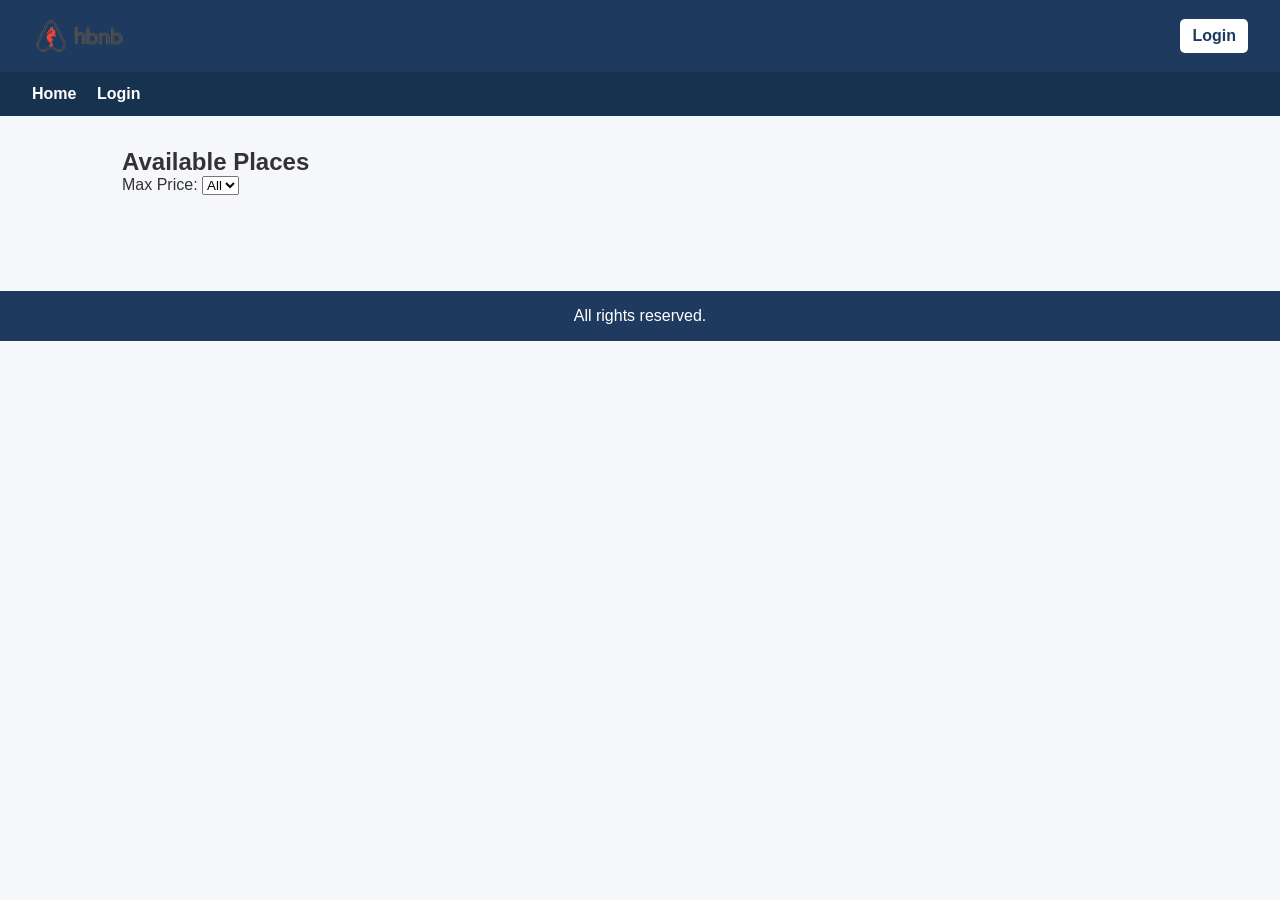
<file: part4/index.html>
<!DOCTYPE html>
<html lang="en">
<head>
  <meta charset="UTF-8">
  <meta name="viewport" content="width=device-width, initial-scale=1.0">
  <title>HBnB - List of Places</title>
  <link rel="stylesheet" href="styles.css">
  <link rel="icon" href="images/icon.png" type="image/png">
</head>
<body>
  <header>
    <img src="images/logo.png" alt="HBnB logo" class="logo">
    <a href="login.html" class="login-button">Login</a>
  </header>

  <nav aria-label="Main navigation">
    <a href="index.html">Home</a>
    <a href="login.html">Login</a>
  </nav>

  <main>
    <section id="filter">
      <h1>Available Places</h1>
      <label for="price-filter">Max Price:</label>
      <select id="price-filter" name="price-filter">
        <option value="">All</option>
      </select>
    </section>

    <section id="places-list" aria-label="List of places"></section>
  </main>

  <footer>
    <p>All rights reserved.</p>
  </footer>

  <script src="scripts.js"></script>
</body>
</html>
</file>
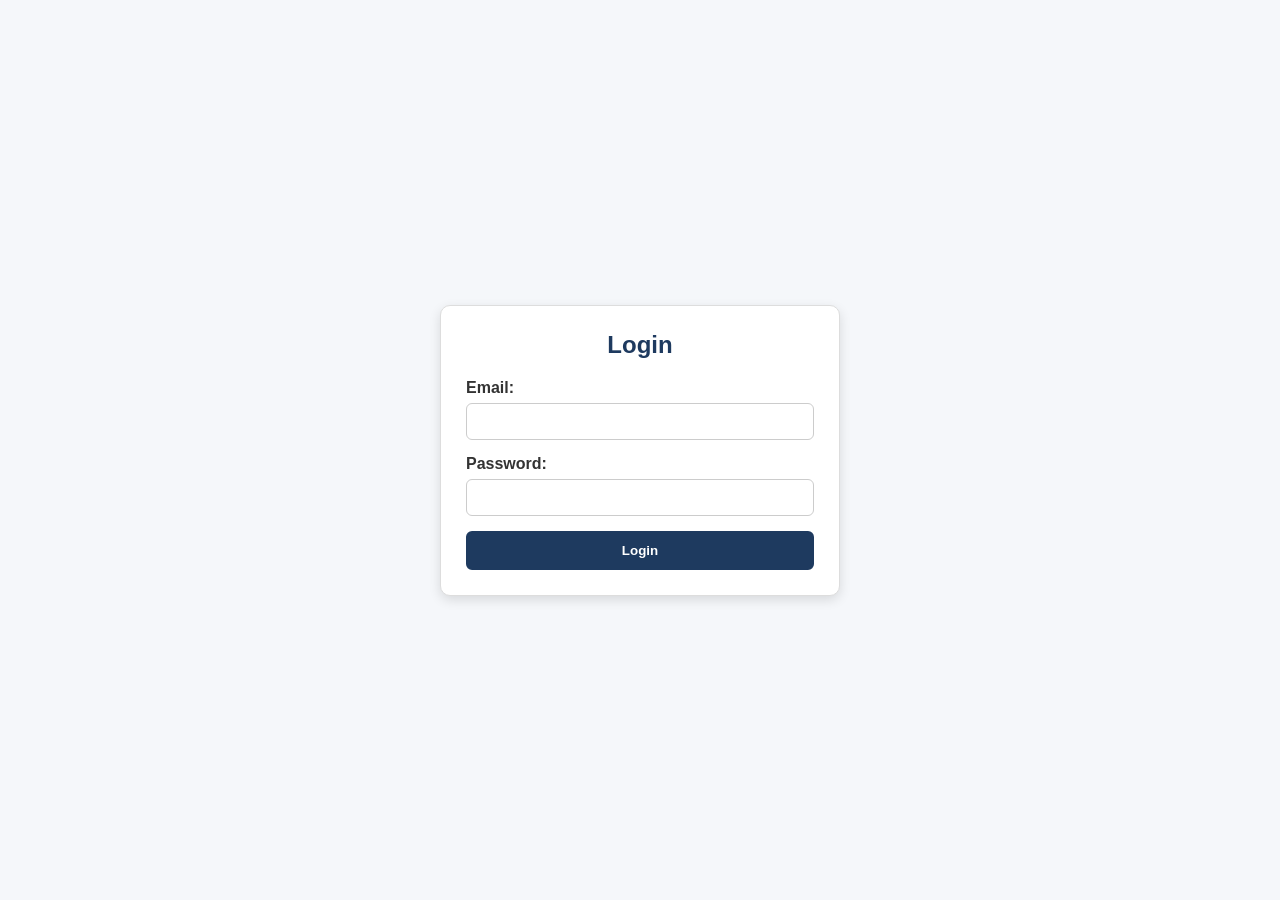
<file: part4/add_review.html>
<!DOCTYPE html>
<html lang="en">
<head>
    <meta charset="UTF-8">
    <meta name="viewport" content="width=device-width, initial-scale=1.0">
    <title>Add Review</title>
    <link rel="stylesheet" href="styles.css">
</head>
<body>
    <main>
        <form id="review-form">
            <h2>Add a Review</h2>

            <label for="review">Your Review:</label>
            <textarea id="review" name="review" required></textarea>

            <label for="rating">Rating:</label>
            <select id="rating" name="rating" required>
                <option value="">Select rating</option>
                <option value="1">1</option>
                <option value="2">2</option>
                <option value="3">3</option>
                <option value="4">4</option>
                <option value="5">5</option>
            </select>

            <button type="submit">Submit Review</button>
        </form>
    </main>
    <script src="scripts.js"></script>
</body>
</html>
</file>
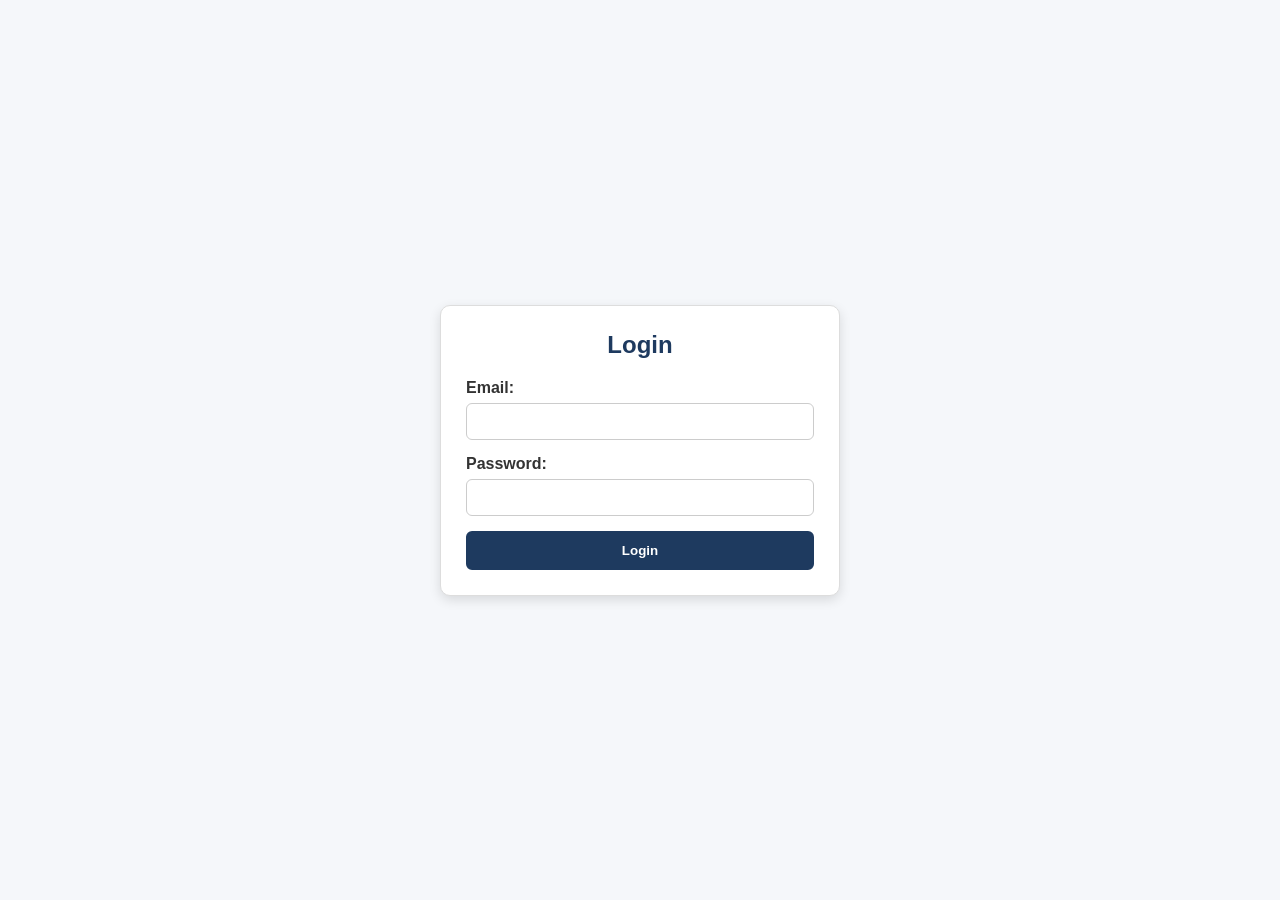
<file: part4/login.html>
<!DOCTYPE html>
<html lang="en">
<head>
    <meta charset="UTF-8">
    <meta name="viewport" content="width=device-width, initial-scale=1.0">
    <title>Login</title>
    <link rel="stylesheet" href="Login.css">
</head>
<body>
    <main>
        <form id="login-form">
            <h2>Login</h2>
            <label for="email">Email:</label>
            <input type="email" id="email" name="email" required>
            
            <label for="password">Password:</label>
            <input type="password" id="password" name="password" required>
            
            <button type="submit">Login</button>
        </form>
    </main>
    <script src="Login.js"></script>
</body>
</html>
</file>
<file: part4/styles.css>
* {
  box-sizing: border-box;
  margin: 0;
  padding: 0;
  font-family: Arial, sans-serif;
}

body {
  background-color: #f5f7fa;
  color: #333;
}

header {
  background-color: #1e3a5f;
  color: #fff;
  padding: 1rem 2rem;
  display: flex;
  justify-content: space-between;
  align-items: center;
}

.logo {
  height: 40px;
}

.login-button {
  background-color: #ffffff;
  color: #1e3a5f;
  padding: 8px 12px;
  border-radius: 5px;
  text-decoration: none;
  font-weight: bold;
}

nav {
  background-color: #16324f;
  padding: 0.8rem 2rem;
}

nav a {
  color: #ffffff;
  text-decoration: none;
  margin-right: 1rem;
  font-weight: bold;
}

nav a:hover {
  text-decoration: underline;
}

main {
  max-width: 1100px;
  margin: 0 auto;
  padding: 2rem;
}

#filter {
  margin-bottom: 2rem;
}

#places-list {
  display: grid;
  grid-template-columns: repeat(auto-fit, minmax(250px, 1fr));
}

.place-card {
  background-color: #1e3a5f;
  color: #ffffff;
  margin: 20px;
  padding: 10px;
  border: 1px solid #ddd;
  border-radius: 10px;
}

.place-card h2 {
  margin-bottom: 10px;
}

.details-button {
  display: inline-block;
  margin-top: 10px;
  padding: 8px 12px;
  background-color: #1e3a5f;
  color: #ffffff;
  border: 2px solid #ffffff;
  border-radius: 6px;
  text-decoration: none;
  font-weight: bold;
}

.details-button:hover {
  background-color: #ffffff;
  color: #1e3a5f;
}

.details-button:focus {
  outline: 3px solid #ffcc00;
  outline-offset: 2px;
}

.place-details {
  background-color: #ffffff;
  margin: 20px;
  padding: 20px;
  border: 1px solid #ddd;
  border-radius: 10px;
}

.place-details h1 {
  color: #1e3a5f;
  margin-bottom: 1rem;
}

.place-info {
  margin-bottom: 12px;
  padding: 10px;
  border: 1px solid #ddd;
  border-radius: 10px;
  background-color: #f9fbfd;
}

#reviews {
  margin-top: 2rem;
}

#reviews h2 {
  color: #1e3a5f;
  margin-bottom: 1rem;
}

#reviews-list {
  display: flex;
  flex-direction: column;
  gap: 10px;
}

.review-card {
  background-color: #ffffff;
  color: #333;
  margin: 20px;
  padding: 10px;
  border: 1px solid #ddd;
  border-radius: 10px;
}

.review-card h3 {
  color: #1e3a5f;
  margin-bottom: 10px;
}

.review-card p {
  margin-bottom: 8px;
}

#add-review {
  margin-top: 2rem;
}

form {
  background-color: #ffffff;
  padding: 20px;
  border: 1px solid #ddd;
  border-radius: 10px;
  max-width: 600px;
  margin: 20px auto;
}

form h2 {
  color: #1e3a5f;
  margin-bottom: 1rem;
}

form label {
  display: block;
  margin-bottom: 8px;
  font-weight: bold;
}

form input,
form textarea,
form select {
  width: 100%;
  padding: 10px;
  margin-bottom: 1rem;
  border: 1px solid #ccc;
  border-radius: 6px;
}

form textarea {
  min-height: 120px;
  resize: vertical;
}

form button {
  background-color: #1e3a5f;
  color: #ffffff;
  padding: 10px 16px;
  border: none;
  border-radius: 6px;
  cursor: pointer;
  font-weight: bold;
}

form button:hover {
  background-color: #16324f;
}

footer {
  background-color: #1e3a5f;
  color: #ffffff;
  text-align: center;
  padding: 1rem;
  margin-top: 2rem;
}

.place-amenities {
  background-color: #ffffff;
  margin: 20px;
  padding: 20px;
  border: 1px solid #ddd;
  border-radius: 10px;
}

.place-amenities h2 {
  color: #1e3a5f;
  margin-bottom: 1rem;
}

#amenities-list {
  display: flex;
  flex-wrap: wrap;
  gap: 12px;
}

.amenity {
  display: flex;
  align-items: center;
  gap: 10px;
  background-color: #f9fbfd;
  color: #333;
  padding: 10px 14px;
  border: 1px solid #ddd;
  border-radius: 10px;
  font-weight: bold;
}

.amenity-icon {
  width: 24px;
  height: 24px;
  object-fit: contain;
}

.place-details p {
  margin-bottom: 10px;
  line-height: 1.5;
}

.place-details strong {
  color: #1e3a5f;
}
</file>
<file: part4/Login.css>
* {
  box-sizing: border-box;
  margin: 0;
  padding: 0;
  font-family: Arial, sans-serif;
}

body {
  background-color: #f5f7fa;
  color: #333;
  min-height: 100vh;
  display: flex;
  justify-content: center;
  align-items: center;
}

main {
  width: 100%;
  padding: 20px;
}

#login-form {
  max-width: 400px;
  margin: 0 auto;
  background-color: #ffffff;
  padding: 25px;
  border: 1px solid #ddd;
  border-radius: 10px;
  box-shadow: 0 4px 12px rgba(0, 0, 0, 0.12);
}

#login-form h2 {
  text-align: center;
  margin-bottom: 20px;
  color: #1e3a5f;
}

#login-form label {
  display: block;
  margin-bottom: 6px;
  font-weight: bold;
}

#login-form input {
  width: 100%;
  padding: 10px;
  margin-bottom: 15px;
  border: 1px solid #ccc;
  border-radius: 6px;
}

#login-form input:focus {
  outline: 3px solid #ffcc00;
  outline-offset: 2px;
}

#login-form button {
  width: 100%;
  padding: 10px;
  background-color: #1e3a5f;
  color: #ffffff;
  border: 2px solid #1e3a5f;
  border-radius: 6px;
  font-weight: bold;
  cursor: pointer;
}

#login-form button:hover {
  background-color: #16324f;
}

#login-form button:focus {
  outline: 3px solid #ffcc00;
  outline-offset: 2px;
}
</file>
